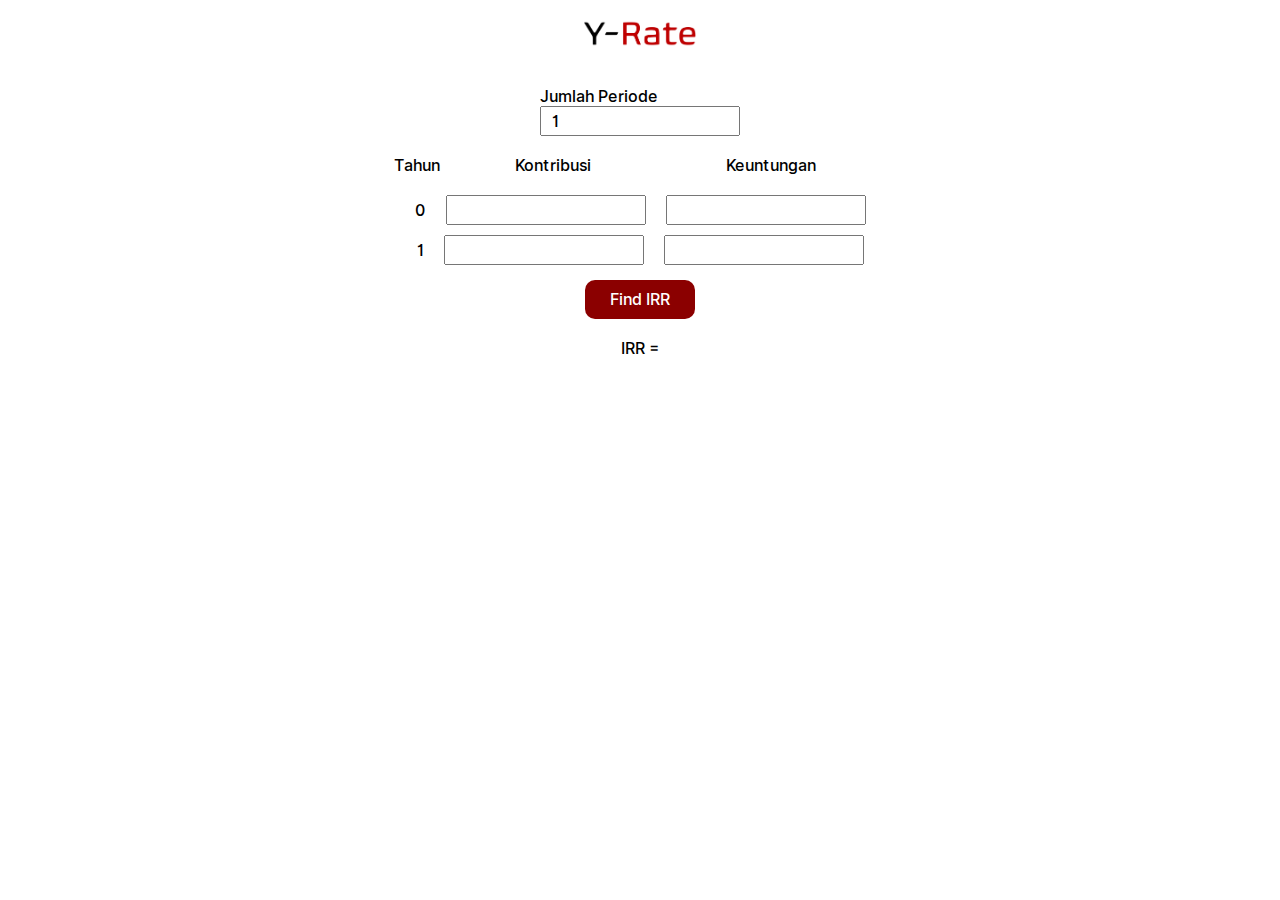
<file: index.html>
<html>
    <head>
        <meta name="viewport" content="width=device-width, initial-scale=1">
        <title>Y-Rate</title>
        <link href="style.css" rel="stylesheet"/>
    </head>
    <body>
        <header>
            <div class="container" id="headercontainer">
                <img src="assets/logo.png" class="logopic"/>
            </div>
        </header>
        <main>
            <div>
                <p style="font-family: InterM;">Jumlah Periode</p>
                <input class="container-period" id="periode" type="number" min="1" value="1"/>
            </div>
            <div id="input-list">
                <div class="input-header">
                    <p id='tahun' class="content-header">Tahun</p>
                    <p id="kontribusi" class="content-header">Kontribusi</p>
                    <p id="keuntungan" class="content-header">Keuntungan</p>
                </div>
                <div id="input-table">
                    <p id="container-list">0</p>
                    <input class="contribute-value" id="container-list" type="number" min="0"/>
                    <input class="profit-value" id="container-list" type="number" min="0"/>
                </div>
                <div id="input-table">
                    <p id="container-list">1</p>
                    <input class="contribute-value" id="container-list" type="number" min="0"/>
                    <input class="profit-value" id="container-list" type="number" min="0"/>
                </div>
                <div id="input-button">
                    <button id="irr-finder">Find IRR</button>
                </div>
            </div>
            <div id="output-answer">
                IRR = 
            </div>
        </main>
        <script>
            const inpute = document.getElementById('periode');
            const liste = document.getElementById('input-list');
            const finder = document.getElementById('irr-finder');

            finder.addEventListener('click', function() {
                const conVals = document.getElementsByClassName('contribute-value');
                const proVals = document.getElementsByClassName('profit-value');
                
                let conValuesArray = [];
                let proValuesArray = [];

                // Iterate through the collection of elements and extract their values
                for (let i = 0; i < conVals.length; i++) {
                    conValuesArray.push(parseFloat(conVals[i].value || 0));  // convert the input to float, handle empty input
                    proValuesArray.push(parseFloat(proVals[i].value || 0));  // same for profit values
                }

                const dataToSend = {
                    conValues: conValuesArray,
                    proValues: proValuesArray
                }

                fetch('http://localhost:5000/upload', {  // Ensure this URL is correct
                    method: 'POST',  // Ensure this is set to POST
                    headers: {
                        'Content-Type': 'application/json'
                    },
                    body: JSON.stringify(dataToSend)
                })
                .then(response => {
                    if (!response.ok) {  // Handle HTTP errors
                        throw new Error('Network response was not ok ' + response.statusText);
                    }
                    return response.json();
                })
                .then(data => {
                    console.log(data);
                    const showAnswer = document.getElementById('output-answer');
                    const num = Number(data.answer[0]);
                    showAnswer.textContent = `IRR = ${((num-1)*100).toFixed(2)}%`;
                })
                .catch(error => {
                    console.error('Error:', error);
                });

            });

            inpute.addEventListener('change', function() {
                const nums = parseInt(inpute.value,10);
                liste.innerHTML = '';

                const numList = document.createElement('div');
                numList.className = 'input-header';
                
                const tahun = document.createElement('p');
                tahun.textContent = 'Tahun';
                tahun.className = 'content-header';
                tahun.id = 'tahun'

                const kontribusi = document.createElement('p');
                kontribusi.textContent = 'Kontribusi';
                kontribusi.className = 'content-header';
                kontribusi.id = 'kontribusi'

                const keuntungan = document.createElement('p');
                keuntungan.textContent = 'Keuntungan';
                keuntungan.className = 'content-header';
                keuntungan.id = 'keuntungan';

                numList.appendChild(tahun);
                numList.appendChild(kontribusi);
                numList.appendChild(keuntungan);

                liste.appendChild(numList);

                for (let i = 0; i < nums+1; i++) {
                    console.log(nums+1);

                    const numList = document.createElement('div');
                    numList.id = 'input-table';
                    
                    const periodNum = document.createElement('p');
                    periodNum.textContent = `${i}`;
                    periodNum.id = 'container-list';

                    const contributeNum = document.createElement('input');
                    contributeNum.type = 'number';
                    contributeNum.min = '0';
                    contributeNum.id = 'container-list';
                    contributeNum.className = 'contribute-value';

                    const profitNum = document.createElement('input');
                    profitNum.type = 'number';
                    profitNum.min = '0';
                    profitNum.id = 'container-list';
                    profitNum.className = 'profit-value';

                    numList.appendChild(periodNum);
                    numList.appendChild(contributeNum);
                    numList.appendChild(profitNum);

                    liste.appendChild(numList);
                }

                const buttonsDiv = document.createElement('div');
                buttonsDiv.id = 'input-button';

                const buttons = document.createElement('button');
                buttons.textContent = 'Find IRR';
                buttons.id = 'irr-finder';

                buttonsDiv.appendChild(buttons);

                liste.appendChild(buttonsDiv);

                buttons.addEventListener('click', function() {
                    const conVals = document.getElementsByClassName('contribute-value');
                    const proVals = document.getElementsByClassName('profit-value');
                    
                    let conValuesArray = [];
                    let proValuesArray = [];

                    // Iterate through the collection of elements and extract their values
                    for (let i = 0; i < conVals.length; i++) {
                        conValuesArray.push(parseFloat(conVals[i].value || 0));  // convert the input to float, handle empty input
                        proValuesArray.push(parseFloat(proVals[i].value || 0));  // same for profit values
                    }

                    const dataToSend = {
                        conValues: conValuesArray,
                        proValues: proValuesArray
                    }

                    fetch('http://localhost:5000/upload', {  // Ensure this URL is correct
                        method: 'POST',  // Ensure this is set to POST
                        headers: {
                            'Content-Type': 'application/json'
                        },
                        body: JSON.stringify(dataToSend)
                    })
                    .then(response => {
                        if (!response.ok) {  // Handle HTTP errors
                            throw new Error('Network response was not ok ' + response.statusText);
                        }
                        return response.json();
                    })
                    .then(data => {
                        console.log(data);
                        const showAnswer = document.getElementById('output-answer');
                        const num = Number(data.answer[0])
                        showAnswer.textContent = `IRR = ${((num-1)*100).toFixed(2)}%`;
                    })
                    .catch(error => {
                        console.error('Error:', error);
                    });

                });
            })
        </script>
    </body>
</html>
</file>
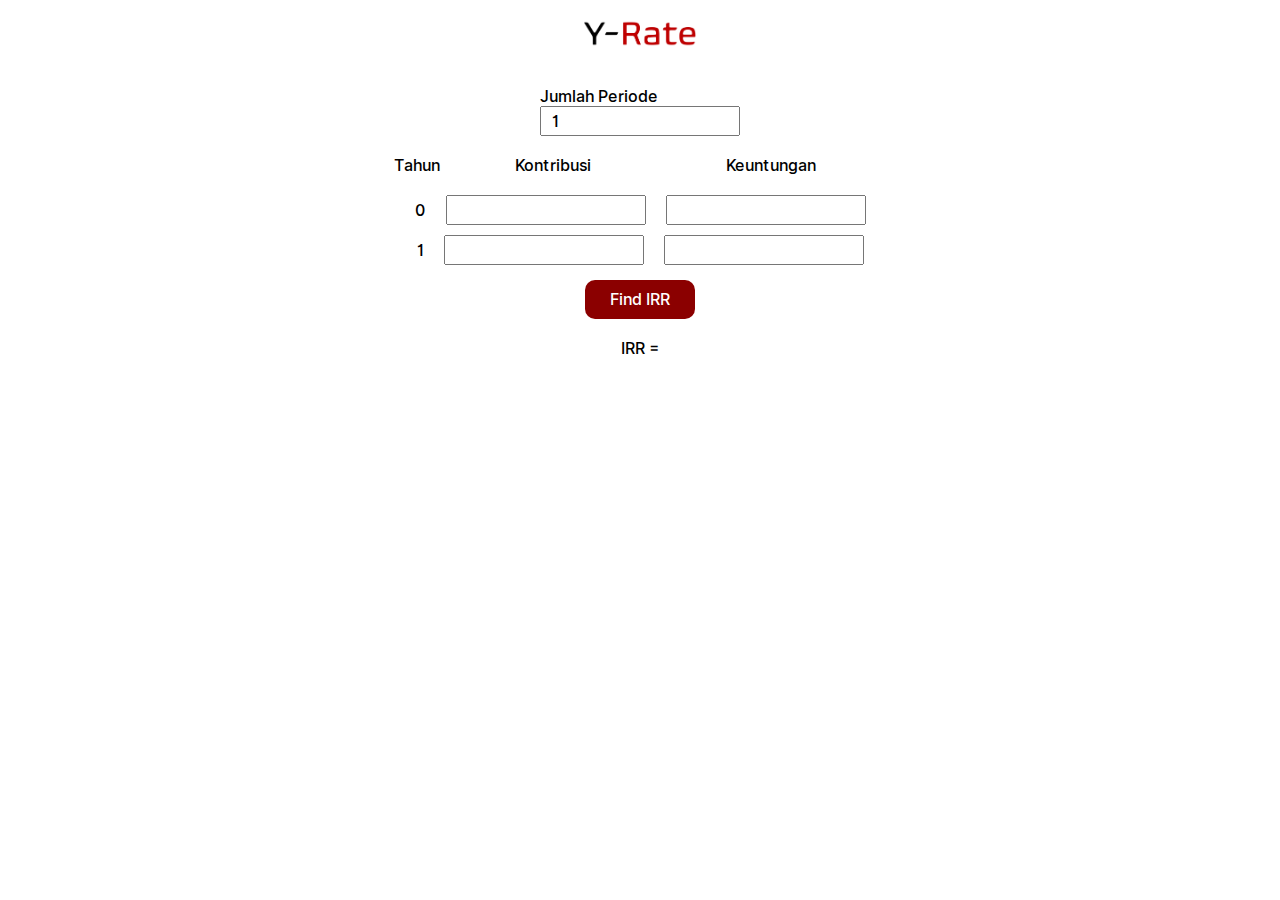
<file: src/index.html>
<html>
    <head>
        <meta name="viewport" content="width=device-width, initial-scale=1">
        <title>Y-Rate</title>
        <link href="style.css" rel="stylesheet"/>
    </head>
    <body>
        <header>
            <div class="container" id="headercontainer">
                <img src="../public/assets/logo.png" class="logopic"/>
            </div>
        </header>
        <main>
            <div>
                <p style="font-family: InterM;">Jumlah Periode</p>
                <input class="container-period" id="periode" type="number" min="1" value="1"/>
            </div>
            <div id="input-list">
                <div class="input-header">
                    <p id='tahun' class="content-header">Tahun</p>
                    <p id="kontribusi" class="content-header">Kontribusi</p>
                    <p id="keuntungan" class="content-header">Keuntungan</p>
                </div>
                <div id="input-table">
                    <p id="container-list">0</p>
                    <input class="contribute-value" id="container-list" type="number" min="0"/>
                    <input class="profit-value" id="container-list" type="number" min="0"/>
                </div>
                <div id="input-table">
                    <p id="container-list">1</p>
                    <input class="contribute-value" id="container-list" type="number" min="0"/>
                    <input class="profit-value" id="container-list" type="number" min="0"/>
                </div>
                <div id="input-button">
                    <button id="irr-finder">Find IRR</button>
                </div>
            </div>
            <div id="output-answer">
                IRR = 
            </div>
        </main>
        <script>
            const inpute = document.getElementById('periode');
            const liste = document.getElementById('input-list');
            const finder = document.getElementById('irr-finder');

            finder.addEventListener('click', function() {
                const conVals = document.getElementsByClassName('contribute-value');
                const proVals = document.getElementsByClassName('profit-value');
                
                let conValuesArray = [];
                let proValuesArray = [];

                // Iterate through the collection of elements and extract their values
                for (let i = 0; i < conVals.length; i++) {
                    conValuesArray.push(parseFloat(conVals[i].value || 0));  // convert the input to float, handle empty input
                    proValuesArray.push(parseFloat(proVals[i].value || 0));  // same for profit values
                }

                const dataToSend = {
                    conValues: conValuesArray,
                    proValues: proValuesArray
                }

                fetch('http://localhost:5000/upload', {  // Ensure this URL is correct
                    method: 'POST',  // Ensure this is set to POST
                    headers: {
                        'Content-Type': 'application/json'
                    },
                    body: JSON.stringify(dataToSend)
                })
                .then(response => {
                    if (!response.ok) {  // Handle HTTP errors
                        throw new Error('Network response was not ok ' + response.statusText);
                    }
                    return response.json();
                })
                .then(data => {
                    console.log(data);
                    const showAnswer = document.getElementById('output-answer');
                    const num = Number(data.answer[0]);
                    showAnswer.textContent = `IRR = ${((num-1)*100).toFixed(2)}%`;
                })
                .catch(error => {
                    console.error('Error:', error);
                });

            });

            inpute.addEventListener('change', function() {
                const nums = parseInt(inpute.value,10);
                liste.innerHTML = '';

                const numList = document.createElement('div');
                numList.className = 'input-header';
                
                const tahun = document.createElement('p');
                tahun.textContent = 'Tahun';
                tahun.className = 'content-header';
                tahun.id = 'tahun'

                const kontribusi = document.createElement('p');
                kontribusi.textContent = 'Kontribusi';
                kontribusi.className = 'content-header';
                kontribusi.id = 'kontribusi'

                const keuntungan = document.createElement('p');
                keuntungan.textContent = 'Keuntungan';
                keuntungan.className = 'content-header';
                keuntungan.id = 'keuntungan';

                numList.appendChild(tahun);
                numList.appendChild(kontribusi);
                numList.appendChild(keuntungan);

                liste.appendChild(numList);

                for (let i = 0; i < nums+1; i++) {
                    console.log(nums+1);

                    const numList = document.createElement('div');
                    numList.id = 'input-table';
                    
                    const periodNum = document.createElement('p');
                    periodNum.textContent = `${i}`;
                    periodNum.id = 'container-list';

                    const contributeNum = document.createElement('input');
                    contributeNum.type = 'number';
                    contributeNum.min = '0';
                    contributeNum.id = 'container-list';
                    contributeNum.className = 'contribute-value';

                    const profitNum = document.createElement('input');
                    profitNum.type = 'number';
                    profitNum.min = '0';
                    profitNum.id = 'container-list';
                    profitNum.className = 'profit-value';

                    numList.appendChild(periodNum);
                    numList.appendChild(contributeNum);
                    numList.appendChild(profitNum);

                    liste.appendChild(numList);
                }

                const buttonsDiv = document.createElement('div');
                buttonsDiv.id = 'input-button';

                const buttons = document.createElement('button');
                buttons.textContent = 'Find IRR';
                buttons.id = 'irr-finder';

                buttonsDiv.appendChild(buttons);

                liste.appendChild(buttonsDiv);

                buttons.addEventListener('click', function() {
                    const conVals = document.getElementsByClassName('contribute-value');
                    const proVals = document.getElementsByClassName('profit-value');
                    
                    let conValuesArray = [];
                    let proValuesArray = [];

                    // Iterate through the collection of elements and extract their values
                    for (let i = 0; i < conVals.length; i++) {
                        conValuesArray.push(parseFloat(conVals[i].value || 0));  // convert the input to float, handle empty input
                        proValuesArray.push(parseFloat(proVals[i].value || 0));  // same for profit values
                    }

                    const dataToSend = {
                        conValues: conValuesArray,
                        proValues: proValuesArray
                    }

                    fetch('http://localhost:5000/upload', {  // Ensure this URL is correct
                        method: 'POST',  // Ensure this is set to POST
                        headers: {
                            'Content-Type': 'application/json'
                        },
                        body: JSON.stringify(dataToSend)
                    })
                    .then(response => {
                        if (!response.ok) {  // Handle HTTP errors
                            throw new Error('Network response was not ok ' + response.statusText);
                        }
                        return response.json();
                    })
                    .then(data => {
                        console.log(data);
                        const showAnswer = document.getElementById('output-answer');
                        const num = Number(data.answer[0])
                        showAnswer.textContent = `IRR = ${((num-1)*100).toFixed(2)}%`;
                    })
                    .catch(error => {
                        console.error('Error:', error);
                    });

                });
            })
        </script>
    </body>
</html>
</file>
<file: style.css>
* {
    margin: 0;
    padding: 0;
    box-sizing: border-box;
}

header {
    width: 100%;
    top: 0;
    z-index: 1000;
    padding-bottom: 20px;
}

.portotitle {
    font-family: Inter;
    padding-left: 20px;
    padding-top: 20px;
    padding-right: auto;
    font-size: 5vh;
}

.container#headercontainer {
    display: flex;
    justify-content: center;
    align-items: center;
}

.logopic {
    height: 12%;
    width: 12%;
    justify-content: center;
    align-items: center;
    padding: 20px;
}

main {
    display: flex;
    justify-content: center;
    align-items: center;
    flex-direction: column;
}

.input-header {
    display: flex;
    justify-content: center;
    align-items: center;
    margin: 20px;
    margin-right: 80px;
}

#tahun {
    margin-right: 30px;
    margin-left: 10px;
}

#kontribusi {
    margin-left: 45px;
}

#keuntungan {
    margin-left: 115px;
}

.content-header {
    margin-left: 20px;
    margin-right: 20px;
}

.content-main {
    justify-content: center;
    display: flex;
    flex-direction: column;
    align-items: center;
}

#input-table {
    display: flex;
    justify-content: center;
    align-items: center;
    margin: 10px;
}

#container-list {
    margin-left: 10px;
    margin-right: 10px;
}

#input-button {
    display: flex;
    justify-content: center;
    align-items: center;
    margin-top: 15px;
}

#irr-finder {
    padding-left: 25px;
    padding-right: 25px;
    padding-top: 10px;
    padding-bottom: 10px;
    font-size: 16px;
    font-family: 'InterM';
    background-color: darkred;
    border: none;
    border-radius: 10px;
    color: white;
}

#irr-finder:hover {
    background-color: rgb(218, 218, 218);
    border-radius: 10px;
    color: darkred;
    cursor: pointer;
}

#output-answer {
    display: flex;
    justify-content: center;
    align-items: center;
    margin-top: 20px;
}

.container-period { 
    width: 200px;
    height: 30px;
    font-size: 16px;
    font-family: 'InterM';
    padding: 10px;
}

.contribute-value { 
    width: 200px;
    height: 30px;
    font-size: 16px;
    font-family: 'InterM';
    padding: 10px;
}

.profit-value { 
    width: 200px;
    height: 30px;
    font-size: 16px;
    font-family: 'InterM';
    padding: 10px;
}

body {
    font-family: 'InterM';
}

@font-face { font-family: InterM; src: url('Inter-Medium.ttf'); }
</file>
<file: src/style.css>
* {
    margin: 0;
    padding: 0;
    box-sizing: border-box;
}

header {
    width: 100%;
    top: 0;
    z-index: 1000;
    padding-bottom: 20px;
}

.portotitle {
    font-family: Inter;
    padding-left: 20px;
    padding-top: 20px;
    padding-right: auto;
    font-size: 5vh;
}

.container#headercontainer {
    display: flex;
    justify-content: center;
    align-items: center;
}

.logopic {
    height: 12%;
    width: 12%;
    justify-content: center;
    align-items: center;
    padding: 20px;
}

main {
    display: flex;
    justify-content: center;
    align-items: center;
    flex-direction: column;
}

.input-header {
    display: flex;
    justify-content: center;
    align-items: center;
    margin: 20px;
    margin-right: 80px;
}

#tahun {
    margin-right: 30px;
    margin-left: 10px;
}

#kontribusi {
    margin-left: 45px;
}

#keuntungan {
    margin-left: 115px;
}

.content-header {
    margin-left: 20px;
    margin-right: 20px;
}

.content-main {
    justify-content: center;
    display: flex;
    flex-direction: column;
    align-items: center;
}

#input-table {
    display: flex;
    justify-content: center;
    align-items: center;
    margin: 10px;
}

#container-list {
    margin-left: 10px;
    margin-right: 10px;
}

#input-button {
    display: flex;
    justify-content: center;
    align-items: center;
    margin-top: 15px;
}

#irr-finder {
    padding-left: 25px;
    padding-right: 25px;
    padding-top: 10px;
    padding-bottom: 10px;
    font-size: 16px;
    font-family: 'InterM';
    background-color: darkred;
    border: none;
    border-radius: 10px;
    color: white;
}

#irr-finder:hover {
    background-color: rgb(218, 218, 218);
    border-radius: 10px;
    color: darkred;
    cursor: pointer;
}

#output-answer {
    display: flex;
    justify-content: center;
    align-items: center;
    margin-top: 20px;
}

.container-period { 
    width: 200px;
    height: 30px;
    font-size: 16px;
    font-family: 'InterM';
    padding: 10px;
}

.contribute-value { 
    width: 200px;
    height: 30px;
    font-size: 16px;
    font-family: 'InterM';
    padding: 10px;
}

.profit-value { 
    width: 200px;
    height: 30px;
    font-size: 16px;
    font-family: 'InterM';
    padding: 10px;
}

body {
    font-family: 'InterM';
}

@font-face { font-family: InterM; src: url('../public/Inter-Medium.ttf'); }
</file>
